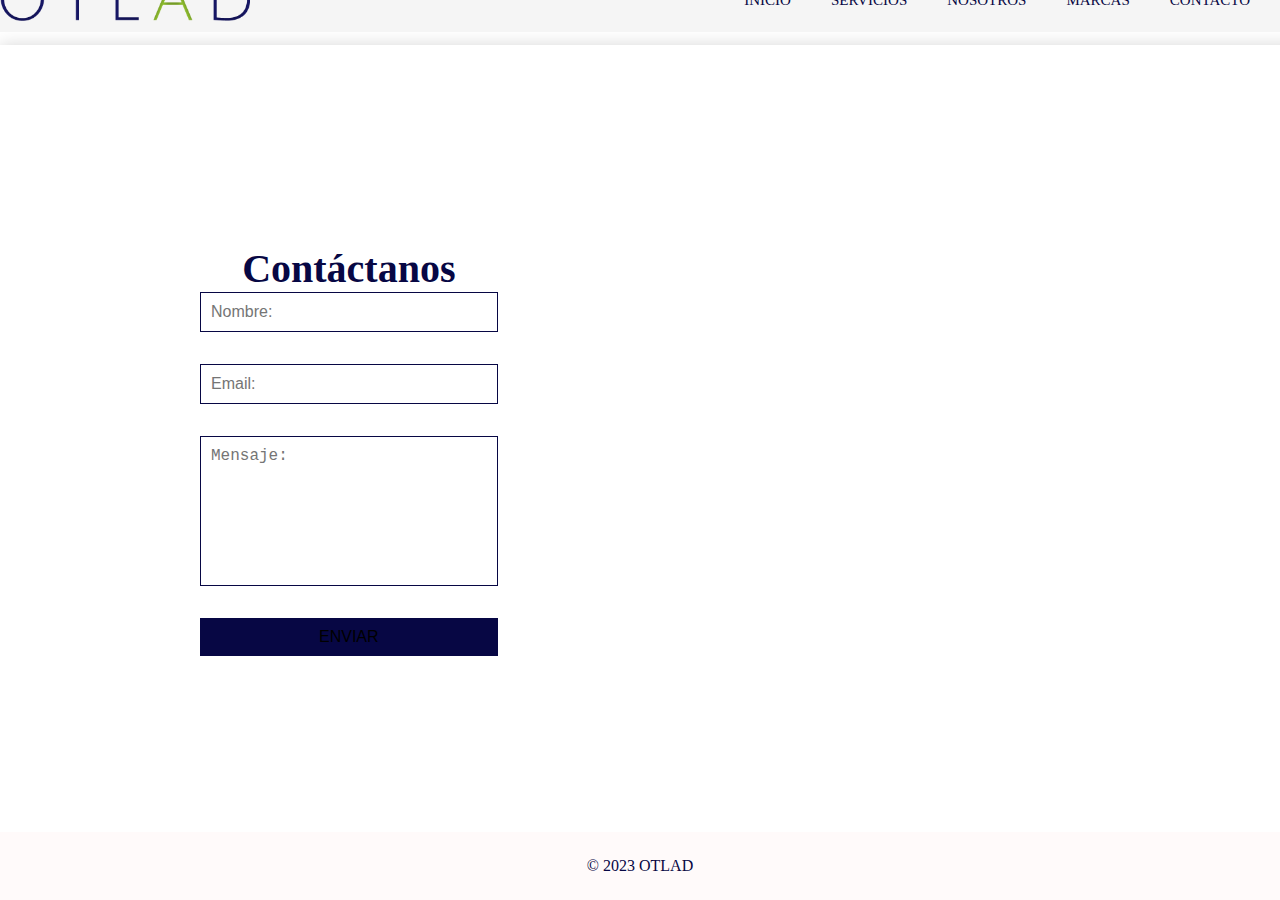
<file: contacto.html>
<!DOCTYPE html>
<html>
<head>
	<meta charset="utf-8">
	<meta name="viewport" content="width=device-width, initial-scale=1">
	<title>Contacto</title>
	<link rel="stylesheet" type="text/css" href="stylecontacto.css">
</head>
<body>

	<!-- Menu Horizontal -->
	<div class="head">

        <div class="logo">
            <img src="OTLAD.png" alt="Logo de OTLAD">
        </div>

        <nav class="navbar">
          <a href="index.html">Inicio</a>
          <a href="#">Servicios</a>
          <a href="#">Nosotros</a>
          <a href="#">Marcas</a>
          <a href="contacto.html">Contacto</a>
        </nav>
    </div>

	<section>
		<div class="contact-container">
			<div class="form-container">
				<h1 style="font-size: 40px; text-align: center;">Contáctanos</h1>
				<form action="" class="contact-form">
					<input type="text" placeholder="Nombre:" required>
					<input type="email" name="" id="" placeholder="Email:" required>
					<textarea name="" id="" cols="30" rows="10" placeholder="Mensaje:" required></textarea>
					<input type="submit" value="Enviar" class="send-button">
				</form>
			</div>

			<div class="mapa">
				<iframe src="https://www.google.com/maps/embed?pb=!1m18!1m12!1m3!1d240864.19465440212!2d-99.30842048022228!3d19.390659367990825!2m3!1f0!2f0!3f0!3m2!1i1024!2i768!4f13.1!3m3!1m2!1s0x85ce0026db097507%3A0x54061076265ee841!2sMexico%20City%2C%20CDMX!5e0!3m2!1sen!2smx!4v1698705990192!5m2!1sen!2smx" style="border:0;" allowfullscreen="" loading="lazy" referrerpolicy="no-referrer-when-downgrade"></iframe>
			</div>
		</div>
	</section>

	<footer>
    <p>&copy; 2023 OTLAD</p>
  	</footer>

</body>
</html>
</file>
<file: stylecontacto.css>
* {
	margin: 0;
	padding: 0;.
	font-family: tahoma;
	scroll-behavior: smooth;
	box-sizing: border-box;
}

body {
	width: 100%;
	height: 100vh;
	display: flex;
	flex-direction: column;
	align-items: center;
	justify-content: center;
	color: #070744;
	background: #FFFFFF;
}

.head {
  display: flex;
  align-items: center;
  justify-content: space-between;
  height: 63px;
  background: #f5f5f5; /* color de fondo del menu horizontal */
  position: fixed;
  width: 100%;
  z-index: 100;
  margin-top: -900px;
}

.navbar {
  display: flex;
  margin-right: 10px;
}

.logo img {
  max-width: 250px;
}

.navbar a {
  display: block;
  padding: 23px 20px;
  color: #070744; /* color de letras del menu horizontal */
  text-decoration: none;
  text-transform: uppercase;
  font-size: 15px;
}

.navbar a:hover {
  /* background: #800080; color al pasar el cursor del menu horizontal */
  text-decoration: underline;
}

.contact-container {
	max-width: 2800px;
	margin: auto;
	width: 113%;
	display: grid;
	grid-template-columns: repeat(2, 1fr);
	gap: 3.2rem;
	background: #FFFFFF;
	box-shadow: 0 0 1rem hsla(0 0 0 / 16%);
	border-radius: 0rem;
	overflow: hidden;
}

.form-container {
	padding: 200px;
}

.form-container h3 {
	font-size: 1.0rem;
	font-weight: 600;
	margin-bottom: 1rem;
}

.contact-form {
	display: grid;
	row-gap: 2rem;
}

.contact-form input, 
.contact-form textarea {
	width: 100%;
	border: none;
	outline: none;
	background: #FFFFFF;
	border: 1px solid #070744;
	padding: 10px;
	font-size: 1.0rem;
	color: #000000;	
}

.contact-form textarea {
	resize: none;
	height: 150px;
}

.contact-form .send-button {
	border: none;
	outline: none;
	background: #070744;
	font-size: 1rem;
	font-weight: 500;
	text-transform: uppercase;
	cursor: pointer;
}

.contact-form .send-button:hover {
	background: #7FAF1D;
	transition: 0.3s all linear;
}

.mapa iframe {
	width: 100%;
	height: 100%;
}

footer {
  background-color: #FFFAFA;
  text-align: center;
  padding: 25px;
  color: #070744;
  position: absolute;
  bottom: 0;
  width: 100%;
}
</file>
